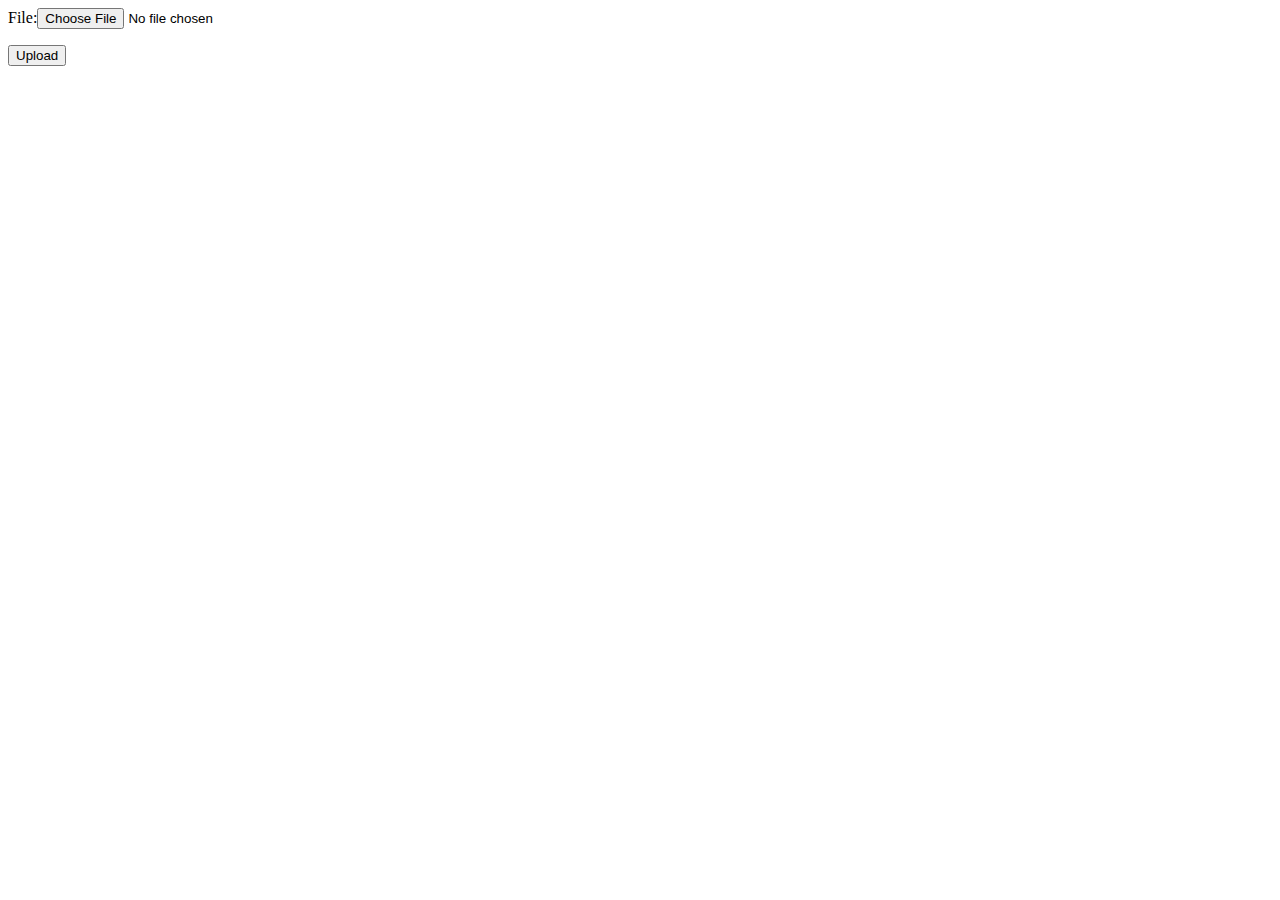
<file: images/www/html/fileupload.html>
<html>
<body>
<form enctype="multipart/from-data"
	action="http://192.168.43.101/cgi-bin/save_file.py" method="post">

<p>File:<input type="file" name="filename"/></p>
<p><input type="submit" value="Upload"/></p>

</form>
</body>
</html>
</file>
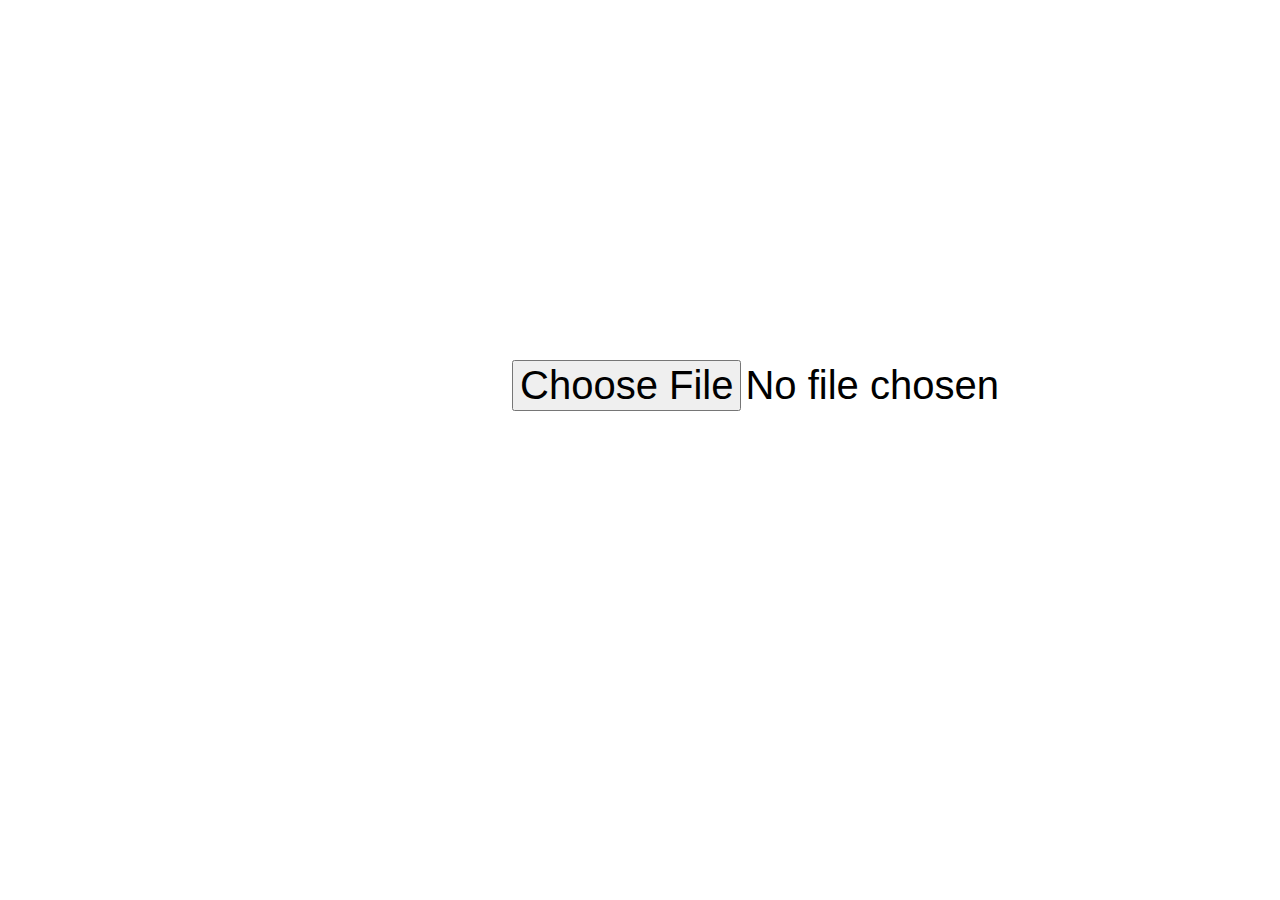
<file: images/www/html/upload.html>
<!DOCTYPE html>
<html>

<head>
<script>

function handle()
{
var file=document.getElementById("myf").files[0];
location.href="http://192.168.43.101/cgi-bin/upload.py?data="+file.name;
}
</script>
</head>
<body>

<input type="file" id="myf" onchange="handle(this.files)" style="font-size:40px;position:absolute;top:40%;left:40%;">


</body>
</html>
</file>
